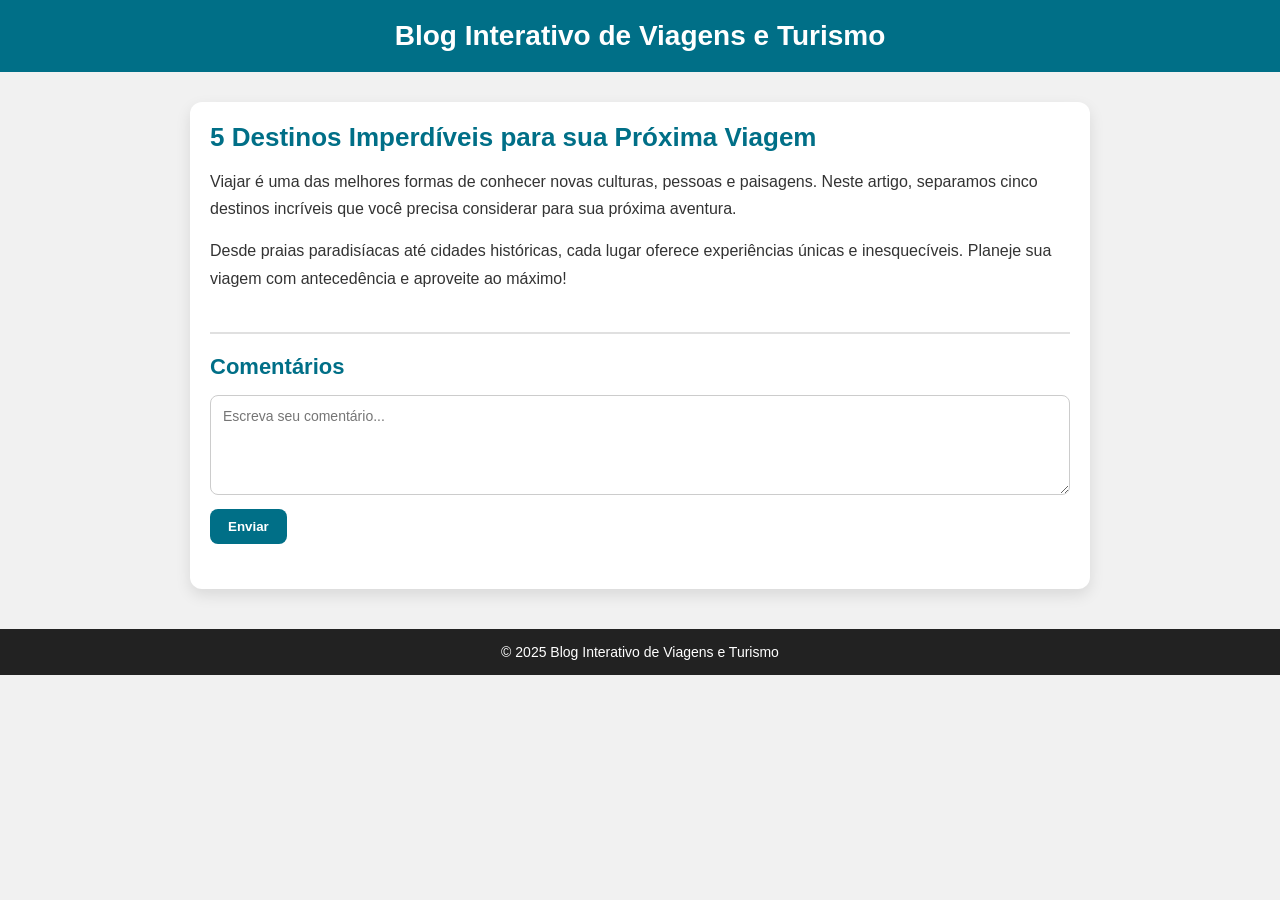
<file: artigos/5destinos.html>
<!DOCTYPE html>
<html lang="pt-br">

<head>
    <meta charset="UTF-8">
    <title>Artigo - Blog de Viagens</title>
    <meta name="viewport" content="width=device-width, initial-scale=1.0">

    <style>
        /* ===== RESET ===== */
        * {
            margin: 0;
            padding: 0;
            box-sizing: border-box;
            font-family: Arial, Helvetica, sans-serif;
        }

        body {
            background-color: #f1f1f1;
            color: #333;
        }

        /* ===== HEADER ===== */
        header {
            background: #006f87;
            padding: 20px;
            color: white;
            text-align: center;
        }

        header h1 {
            font-size: 28px;
        }

        /* ===== CONTAINER ===== */
        .container {
            max-width: 900px;
            margin: 30px auto;
            padding: 20px;
            background: white;
            border-radius: 12px;
            box-shadow: 0 6px 15px rgba(0, 0, 0, 0.1);
        }

        /* ===== ARTIGO ===== */
        .container h2 {
            margin-bottom: 15px;
            color: #006f87;
            font-size: 26px;
        }

        .container p {
            line-height: 1.7;
            margin-bottom: 15px;
            font-size: 16px;
        }

        /* ===== COMENTÁRIOS ===== */
        .comentarios-container {
            margin-top: 40px;
            padding-top: 20px;
            border-top: 2px solid #e0e0e0;
        }

        .comentarios-container h3 {
            margin-bottom: 15px;
            font-size: 22px;
            color: #006f87;
        }

        .comentarios-container textarea {
            width: 100%;
            min-height: 100px;
            resize: vertical;
            padding: 12px;
            border-radius: 8px;
            border: 1px solid #ccc;
            font-size: 14px;
            outline: none;
        }

        .comentarios-container textarea:focus {
            border-color: #006f87;
        }

        .comentarios-container button {
            margin-top: 10px;
            padding: 10px 18px;
            background: #006f87;
            color: white;
            border: none;
            border-radius: 8px;
            cursor: pointer;
            font-weight: bold;
            transition: 0.3s;
        }

        .comentarios-container button:hover {
            background: #005a6d;
            transform: scale(1.03);
        }

        /* ===== LISTA DE COMENTÁRIOS ===== */
        .lista-comentarios {
            margin-top: 25px;
        }

        .comentario {
            background: #f4f6f8;
            padding: 12px 15px;
            border-radius: 8px;
            margin-bottom: 10px;
            font-size: 14px;
        }

        .comentario span {
            display: block;
            font-size: 12px;
            color: #777;
            margin-top: 5px;
        }

        /* ===== FOOTER ===== */
        footer {
            margin-top: 40px;
            background: #222;
            color: white;
            text-align: center;
            padding: 15px;
            font-size: 14px;
        }

        /* ===== RESPONSIVO ===== */
        @media (max-width: 600px) {
            header h1 {
                font-size: 22px;
            }

            .container h2 {
                font-size: 22px;
            }
        }
    </style>
</head>

<body>

    <!-- HEADER -->
    <header>
        <h1>Blog Interativo de Viagens e Turismo</h1>
    </header>

    <!-- CONTEÚDO -->
    <div class="container">
        <h2>5 Destinos Imperdíveis para sua Próxima Viagem</h2>

        <p>
            Viajar é uma das melhores formas de conhecer novas culturas, pessoas e paisagens.
            Neste artigo, separamos cinco destinos incríveis que você precisa considerar
            para sua próxima aventura.
        </p>

        <p>
            Desde praias paradisíacas até cidades históricas, cada lugar oferece experiências
            únicas e inesquecíveis. Planeje sua viagem com antecedência e aproveite ao máximo!
        </p>

        <!-- COMENTÁRIOS -->
        <div class="comentarios-container">
            <h3>Comentários</h3>

            <textarea id="comentario" placeholder="Escreva seu comentário..."></textarea>
            <button onclick="adicionarComentario()">Enviar</button>

            <div id="lista" class="lista-comentarios"></div>
        </div>
    </div>

    <!-- FOOTER -->
    <footer>
        &copy; 2025 Blog Interativo de Viagens e Turismo
    </footer>

    <!-- JAVASCRIPT -->
    <script>
        const lista = document.getElementById("lista");
        const textarea = document.getElementById("comentario");

        function carregarComentarios() {
            const comentarios = JSON.parse(localStorage.getItem("comentarios")) || [];
            lista.innerHTML = "";

            comentarios.forEach(c => {
                criarComentario(c.texto, c.data);
            });
        }

        function adicionarComentario() {
            const texto = textarea.value.trim();

            if (texto === "") {
                alert("Digite um comentário!");
                return;
            }

            const data = new Date().toLocaleString("pt-BR");

            const comentarios = JSON.parse(localStorage.getItem("comentarios")) || [];
            comentarios.push({ texto, data });

            localStorage.setItem("comentarios", JSON.stringify(comentarios));

            criarComentario(texto, data);
            textarea.value = "";
        }

        function criarComentario(texto, data) {
            const div = document.createElement("div");
            div.classList.add("comentario");

            div.innerHTML = `
                ${texto}
                <span>Publicado em ${data}</span>
            `;

            lista.appendChild(div);
        }

        carregarComentarios();
    </script>

</body>

</html>
</file>
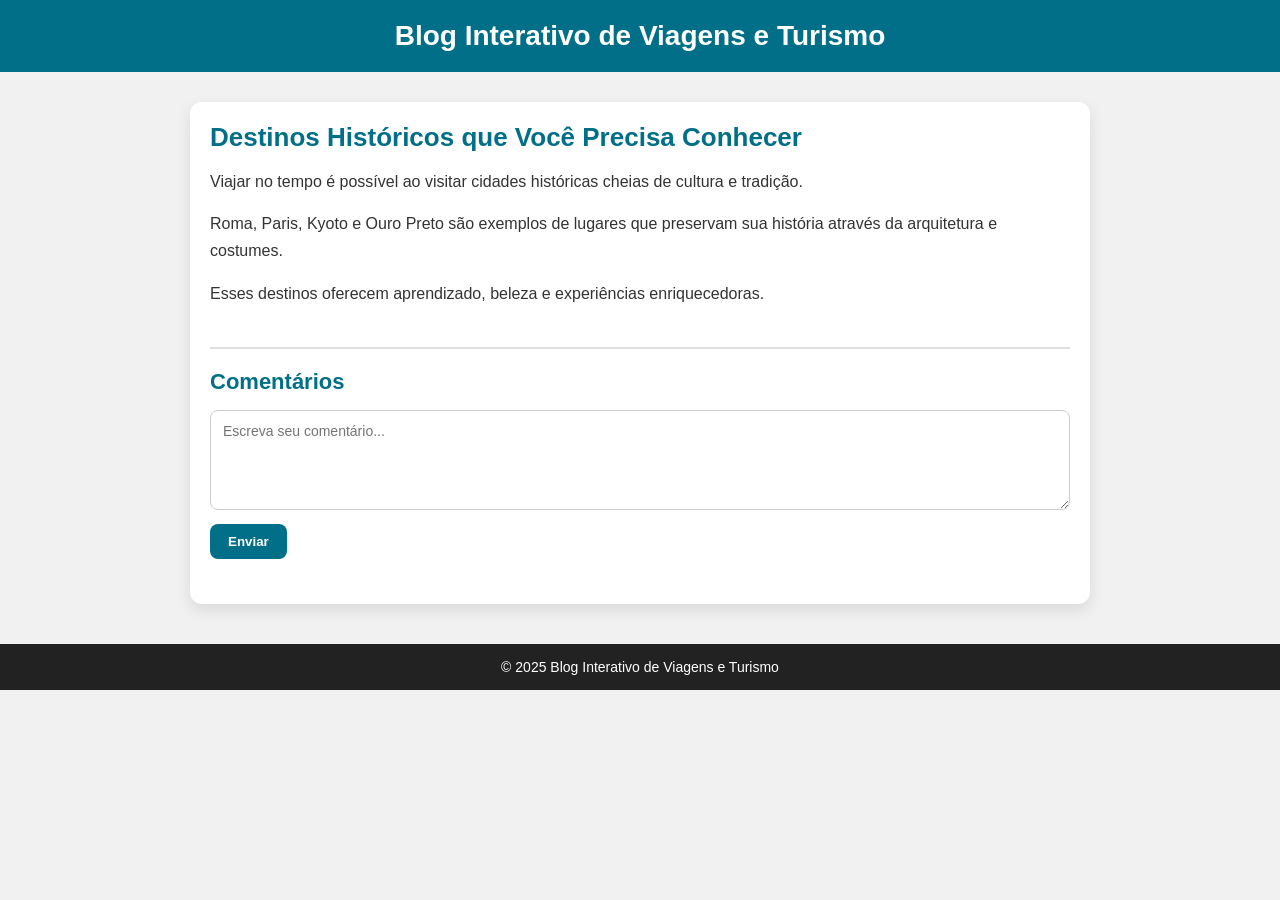
<file: artigos/viagem-sustentavel.html>
<!DOCTYPE html>
<html lang="pt-br">

<head>
    <meta charset="UTF-8">
    <title>Artigo - Blog de Viagens</title>
    <meta name="viewport" content="width=device-width, initial-scale=1.0">

    <style>
        /* ===== RESET ===== */
        * {
            margin: 0;
            padding: 0;
            box-sizing: border-box;
            font-family: Arial, Helvetica, sans-serif;
        }

        body {
            background-color: #f1f1f1;
            color: #333;
        }

        /* ===== HEADER ===== */
        header {
            background: #006f87;
            padding: 20px;
            color: white;
            text-align: center;
        }

        header h1 {
            font-size: 28px;
        }

        /* ===== CONTAINER ===== */
        .container {
            max-width: 900px;
            margin: 30px auto;
            padding: 20px;
            background: white;
            border-radius: 12px;
            box-shadow: 0 6px 15px rgba(0, 0, 0, 0.1);
        }

        /* ===== ARTIGO ===== */
        .container h2 {
            margin-bottom: 15px;
            color: #006f87;
            font-size: 26px;
        }

        .container p {
            line-height: 1.7;
            margin-bottom: 15px;
            font-size: 16px;
        }

        /* ===== COMENTÁRIOS ===== */
        .comentarios-container {
            margin-top: 40px;
            padding-top: 20px;
            border-top: 2px solid #e0e0e0;
        }

        .comentarios-container h3 {
            margin-bottom: 15px;
            font-size: 22px;
            color: #006f87;
        }

        .comentarios-container textarea {
            width: 100%;
            min-height: 100px;
            resize: vertical;
            padding: 12px;
            border-radius: 8px;
            border: 1px solid #ccc;
            font-size: 14px;
            outline: none;
        }

        .comentarios-container textarea:focus {
            border-color: #006f87;
        }

        .comentarios-container button {
            margin-top: 10px;
            padding: 10px 18px;
            background: #006f87;
            color: white;
            border: none;
            border-radius: 8px;
            cursor: pointer;
            font-weight: bold;
            transition: 0.3s;
        }

        .comentarios-container button:hover {
            background: #005a6d;
            transform: scale(1.03);
        }

        /* ===== LISTA DE COMENTÁRIOS ===== */
        .lista-comentarios {
            margin-top: 25px;
        }

        .comentario {
            background: #f4f6f8;
            padding: 12px 15px;
            border-radius: 8px;
            margin-bottom: 10px;
            font-size: 14px;
        }

        .comentario span {
            display: block;
            font-size: 12px;
            color: #777;
            margin-top: 5px;
        }

        /* ===== FOOTER ===== */
        footer {
            margin-top: 40px;
            background: #222;
            color: white;
            text-align: center;
            padding: 15px;
            font-size: 14px;
        }

        /* ===== RESPONSIVO ===== */
        @media (max-width: 600px) {
            header h1 {
                font-size: 22px;
            }

            .container h2 {
                font-size: 22px;
            }
        }
    </style>
</head>

<body>

    <!-- HEADER -->
    <header>
        <h1>Blog Interativo de Viagens e Turismo</h1>
    </header>

    <!-- CONTEÚDO -->
    <div class="container">
        <h2>Destinos Históricos que Você Precisa Conhecer</h2>

        <p>
            Viajar no tempo é possível ao visitar cidades históricas cheias de cultura e tradição.
        </p>

        <p>
            Roma, Paris, Kyoto e Ouro Preto são exemplos de lugares que preservam sua história
            através da arquitetura e costumes.
        </p>

        <p>
            Esses destinos oferecem aprendizado, beleza e experiências enriquecedoras.
        </p>


        <!-- COMENTÁRIOS -->
        <div class="comentarios-container">
            <h3>Comentários</h3>

            <textarea id="comentario" placeholder="Escreva seu comentário..."></textarea>
            <button onclick="adicionarComentario()">Enviar</button>

            <div id="lista" class="lista-comentarios"></div>
        </div>
    </div>

    <!-- FOOTER -->
    <footer>
        &copy; 2025 Blog Interativo de Viagens e Turismo
    </footer>

    <!-- JAVASCRIPT -->
    <script>
        const lista = document.getElementById("lista");
        const textarea = document.getElementById("comentario");

        function carregarComentarios() {
            const comentarios = JSON.parse(localStorage.getItem("comentarios")) || [];
            lista.innerHTML = "";

            comentarios.forEach(c => {
                criarComentario(c.texto, c.data);
            });
        }

        function adicionarComentario() {
            const texto = textarea.value.trim();

            if (texto === "") {
                alert("Digite um comentário!");
                return;
            }

            const data = new Date().toLocaleString("pt-BR");

            const comentarios = JSON.parse(localStorage.getItem("comentarios")) || [];
            comentarios.push({ texto, data });

            localStorage.setItem("comentarios", JSON.stringify(comentarios));

            criarComentario(texto, data);
            textarea.value = "";
        }

        function criarComentario(texto, data) {
            const div = document.createElement("div");
            div.classList.add("comentario");

            div.innerHTML = `
                ${texto}
                <span>Publicado em ${data}</span>
            `;

            lista.appendChild(div);
        }

        carregarComentarios();
    </script>

</body>

</html>
</file>
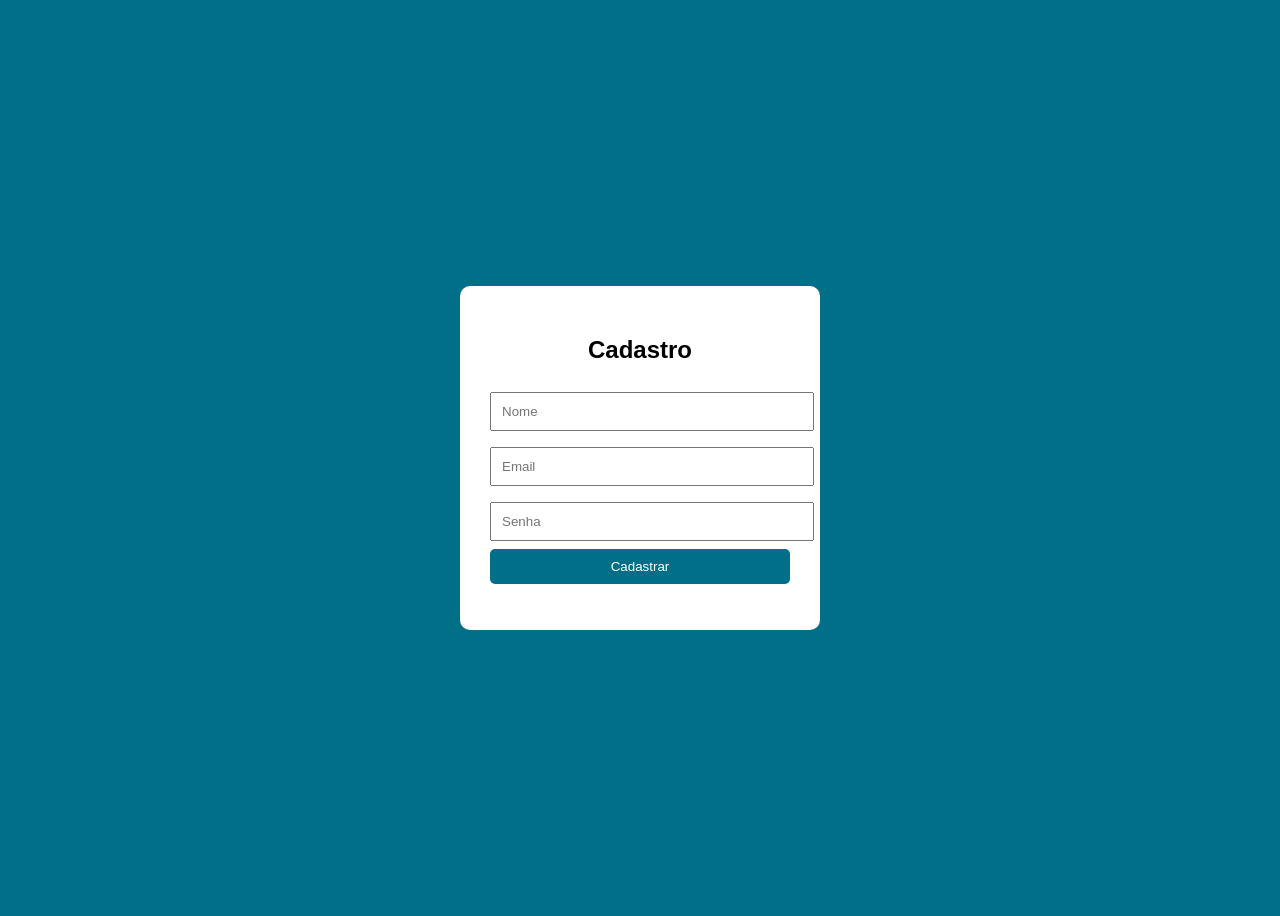
<file: login/cadastro.html>
<!DOCTYPE html>
<html>

<head>
    <title>Cadastro</title>
    <link rel="stylesheet" href="login.css">
</head>

<body>

    <div class="login-container">
        <h2>Cadastro</h2>
        <input id="nome" placeholder="Nome">
        <input id="email" placeholder="Email">
        <input id="senha" type="password" placeholder="Senha">
        <button onclick="cadastrar()">Cadastrar</button>
        <p id="msg"></p>
    </div>

    <script src="login.js"></script>
</body>

</html>
</file>
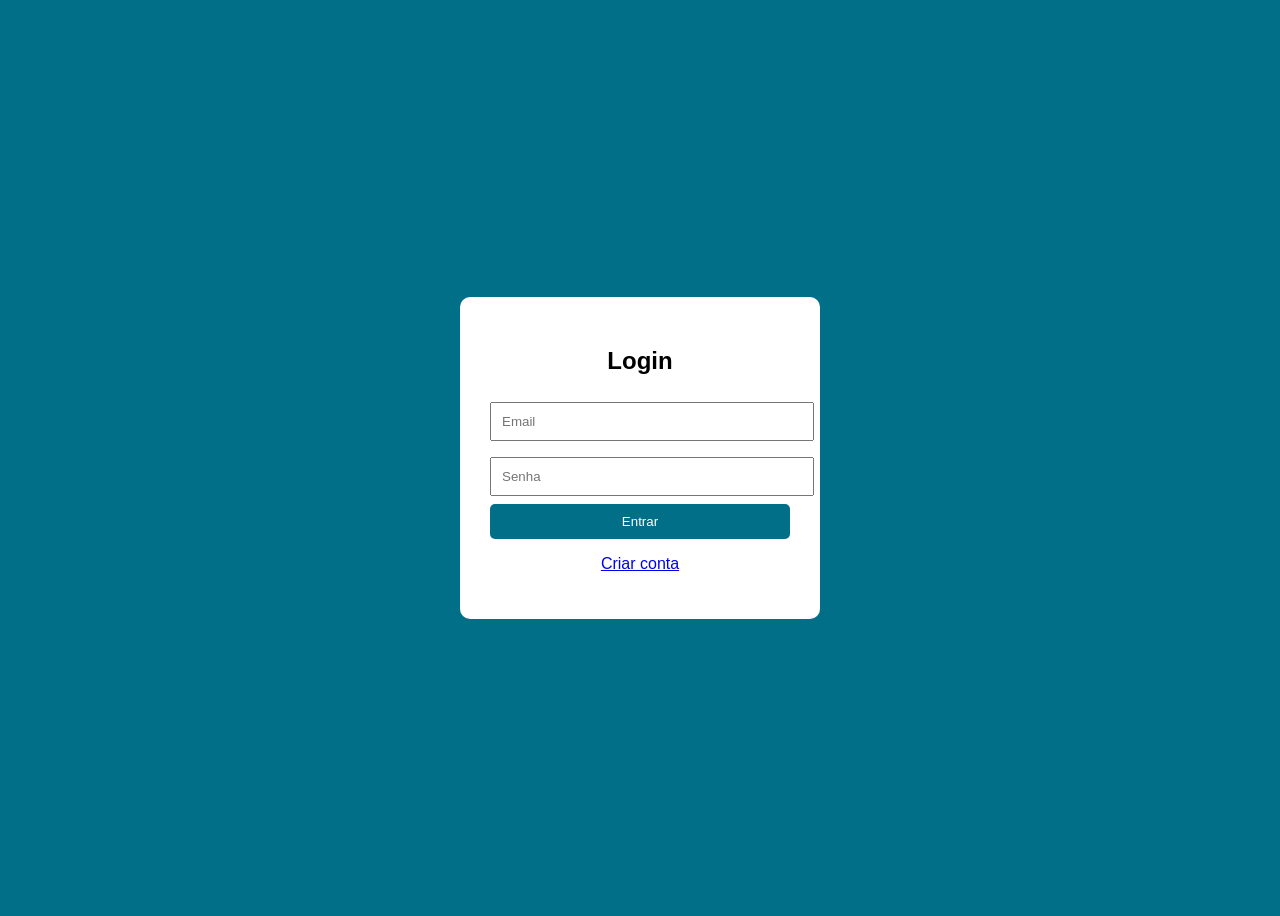
<file: login/login.html>
<!DOCTYPE html>
<html>

<head>
    <title>Login</title>
    <link rel="stylesheet" href="login.css">
</head>

<body>

    <div class="login-container">
        <h2>Login</h2>
        <input id="email" placeholder="Email">
        <input id="senha" type="password" placeholder="Senha">
        <button onclick="login()">Entrar</button>
        <p><a href="cadastro.html">Criar conta</a></p>
        <p id="msg"></p>
    </div>

    <script src="login.js"></script>
</body>

</html>
</file>
<file: login/login.css>
body {
    background: #006f87;
    display: flex;
    justify-content: center;
    align-items: center;
    height: 100vh;
    font-family: Arial;
}

.login-container {
    background: white;
    padding: 30px;
    border-radius: 10px;
    width: 300px;
    text-align: center;
}

input {
    width: 100%;
    padding: 10px;
    margin: 8px 0;
}

button {
    width: 100%;
    padding: 10px;
    background: #006f87;
    color: white;
    border: none;
    border-radius: 5px;
}
</file>
